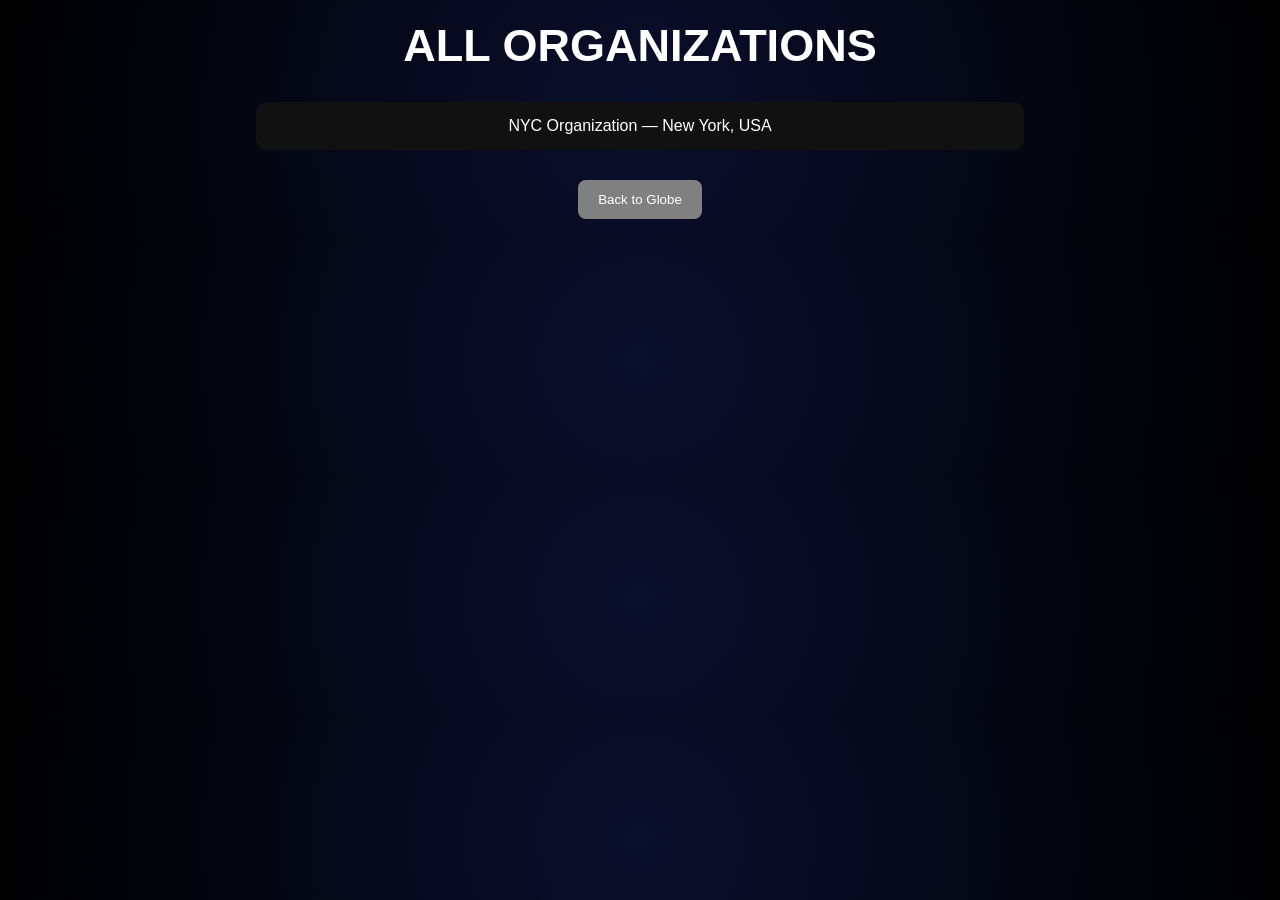
<file: all.html>
<!DOCTYPE html>
<html>
<head>
  <title>All Organizations</title>

  <style>
    body {
      margin: 0;
      background: radial-gradient(circle at center, #0a0f2c, #000);
      color: white;
      font-family: Arial;
      text-align: center;
    }

    h1 {
      font-size: 45px;
      margin-top: 20px;
    }

    .list {
      width: 60%;
      margin: auto;
      margin-top: 30px;
    }

    .item {
      background: #111;
      padding: 15px;
      margin: 10px 0;
      border-radius: 10px;
      cursor: pointer;
      transition: 0.2s;
    }

    .item:hover {
      background: #222;
    }

    button {
      padding: 12px 20px;
      margin: 20px;
      background: red;
      border: none;
      color: white;
      cursor: pointer;
      border-radius: 8px;
    }

    .back {
      background: gray;
    }
  </style>
</head>

<body>

<h1>ALL ORGANIZATIONS</h1>

<div class="list">

  <div class="item" onclick="window.location.href='nyc.html'">
    NYC Organization — New York, USA
  </div>

  <!-- ADD MORE LIKE THIS -->
  <!--
  <div class="item" onclick="window.location.href='la.html'">
    LA Organization — Los Angeles, USA
  </div>
  -->

</div>

<button class="back" onclick="window.location.href='index.html'">
  Back to Globe
</button>

</body>
</html>
</file>
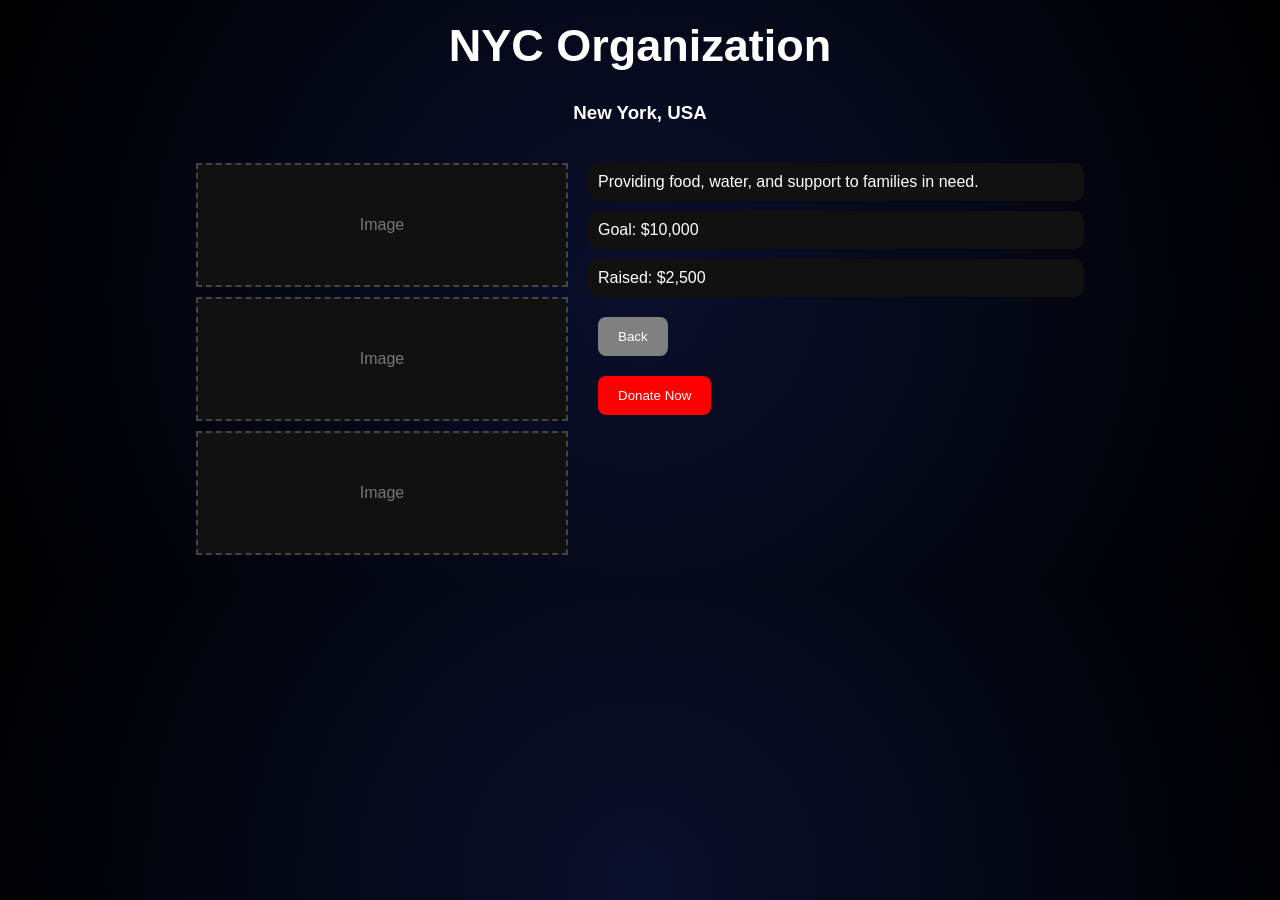
<file: nyc.html>
<!DOCTYPE html>
<html>
<head>
  <title>NYC Organization</title>

  <style>
    body {
      margin: 0;
      background: radial-gradient(circle at center, #0a0f2c, #000);
      color: white;
      font-family: Arial;
      text-align: center;
    }

    h1 {
      font-size: 45px;
      margin-top: 20px;
    }

    .container {
      display: flex;
      justify-content: center;
      gap: 20px;
      padding: 20px;
    }

    .images {
      width: 30%;
    }

    .img-box {
      background: #111;
      border: 2px dashed #444;
      height: 120px;
      margin-bottom: 10px;
      display: flex;
      align-items: center;
      justify-content: center;
      color: #777;
    }

    .details {
      width: 40%;
      text-align: left;
    }

    .box {
      background: #111;
      padding: 10px;
      border-radius: 10px;
      margin-bottom: 10px;
    }

    button {
      padding: 12px 20px;
      margin: 10px;
      background: red;
      border: none;
      color: white;
      cursor: pointer;
      border-radius: 8px;
    }

    .back {
      background: gray;
    }
  </style>
</head>

<body>

<h1>NYC Organization</h1>
<h3>New York, USA</h3>

<div class="container">

  <div class="images">
    <div class="img-box">Image</div>
    <div class="img-box">Image</div>
    <div class="img-box">Image</div>
  </div>

  <div class="details">
    <div class="box">
      Providing food, water, and support to families in need.
    </div>

    <div class="box">Goal: $10,000</div>
    <div class="box">Raised: $2,500</div>

    <button onclick="window.location.href='index.html'" class="back">
      Back
    </button>

    <form action="https://www.paypal.com/donate" method="post" target="_blank">
      <input type="hidden" name="business" value="YOUR_PAYPAL_EMAIL">
      <input type="hidden" name="item_name" value="Donate to NYC Organization">
      <input type="hidden" name="currency_code" value="USD">
      <button type="submit">Donate Now</button>
    </form>
  </div>

</div>

</body>
</html>
</file>
